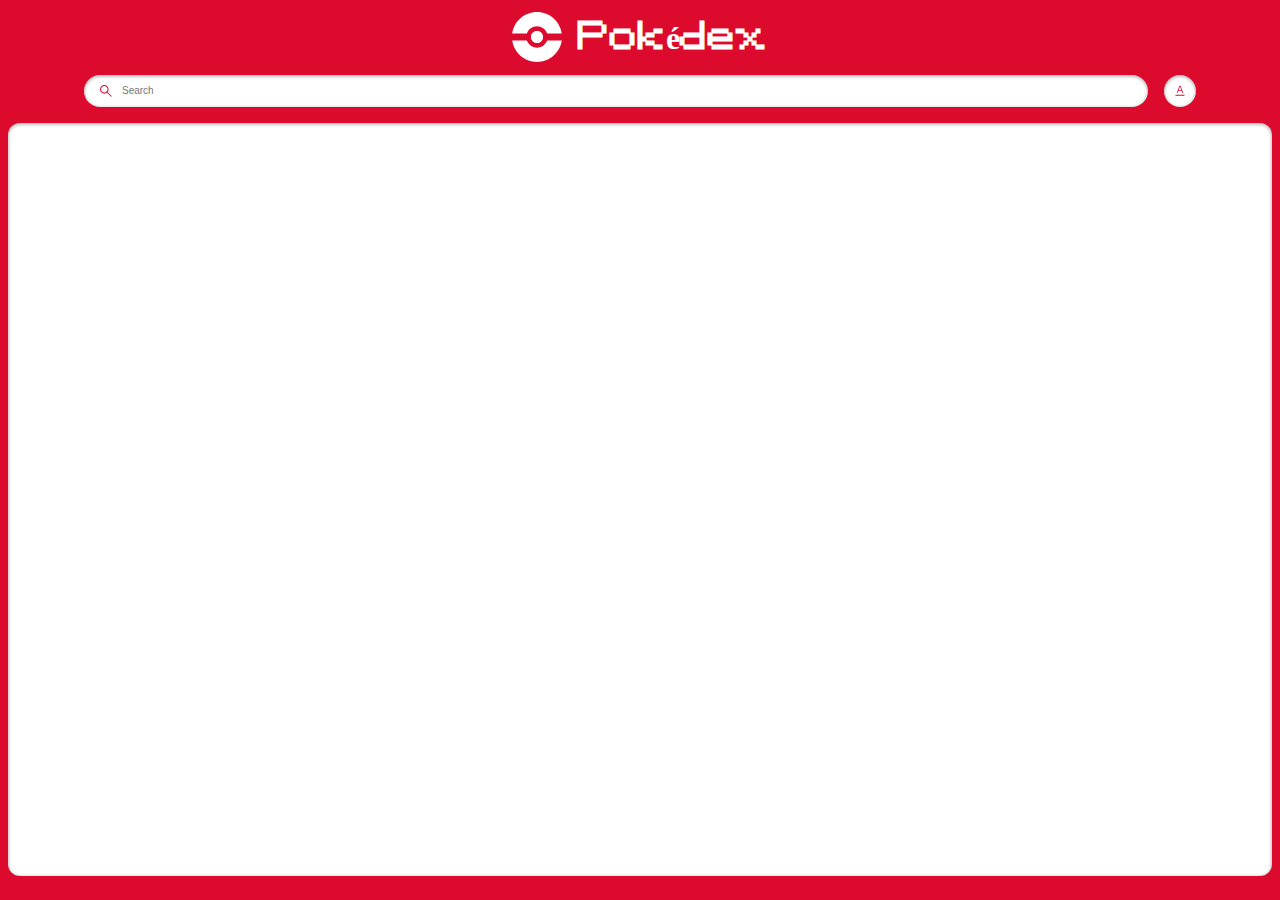
<file: index.html>
<!DOCTYPE html>
<html lang="en">
<head>
    <meta charset="UTF-8">
    <meta name="viewport" content="width=device-width, initial-scale=1.0">
    <title>Pokédex</title>
    <link rel="stylesheet" href="style.css" />
    <script src="./pokemon.js" defer></script>
    <script src="./search.js" defer></script>
</head>
<body>
    <main class="main">
        <header class="header home">
            <div class="container">
                <div class="logo-wrapper">
                    <img src="./assets/pokeball.svg" alt="pokeball">
                    <h1>Pokédex</h1>
                </div>
                <div class="search-wrapper">
                    <div class="search-wrap">
                        <img src="./assets/search.svg" alt="search icon" class="search-icon">
                        <input type="text" class="search-input body3-fonts" placeholder="Search" id="search-input">
                        <img src="./assets/cross.svg" alt="cross icon" class="search-close-icon" id="search-close-icon">
                    </div>
                    <div class="sort-wrapper">
                        <div class="sort-wrap">
                            <img src="./assets/sorting.svg" alt="sorting" class="sort-icon" id="sort-icon">
                        </div>
                        <div class="filter-wrapper">
                            <p class="body2-fonts">Sort by:</p>
                            <div class="filter-wrap">
                                <div>
                                    <input type="radio" id="all" name="filters" value="all" checked/>
                                    <label for="all" class="body3-fonts">All</label>
                                </div>
                                <div>
                                    <input type="radio" id="number" name="filters" value="number"/>
                                    <label for="number" class="body3-fonts">Number</label>
                                </div>
                                <div>
                                    <input type="radio" id="name" name="filters" value="name"/>
                                    <label for="name" class="body3-fonts">Name</label>
                                </div>
                                <div>
                                    <input type="radio" id="type" name="filters" value="type"/>
                                    <label for="type" class="body3-fonts">Type</label>
                                </div>
                            </div>
                        </div>
                    </div>
                </div>
            </div>
        </header>
        <section class="pokemon-list">
            <div class="container">
                <div class="list-wrapper"></div>
            </div>
            <div id="not-found-message">Pokémon not found</div>
        </section>
    </main>
</body>
</html>
</file>
<file: style.css>
:root {
  --identity-primary: #dc0a2d;

  --grayscale-dark: #212121;
  --grayscale-medium: #666666;
  --grayscale-light: #e0e0e0;
  --grayscale-background: #efefef;
  --grayscale-white: #ffffff;

  --headline-font-size: 24px;
  --body1-font-size: 14px;
  --body2-font-size: 12px;
  --body3-font-size: 10px;
  --subtitle1-font-size: 14px;
  --subtitle2-font-size: 12px;
  --subtitle3-font-size: 10px;
  --caption-font-size: 8px;

  --headline-line-height: 32px;
  --common-line-height: 16px;
  --caption-line-height: 12px;

  --font-weight-regular: 400;
  --font-weight-bold: 700;

  --drop-shadow: 0px 1px 3px 1px rgba(0, 0, 0, 0.2);
  --drop-shadow-hover: 0px 3px 12px 3px rgba(0, 0, 0, 0.2);
  --drop-shadow-inner: 0px 1px 3px 1px rgba(0, 0, 0, 0.25) inset;
}

h2,
h3,
h4,
.body1-fonts,
.body2-fonts,
.body3-fonts {
  line-height: var(--common-line-height);
}

h1 {
  font-size: var(--headline-font-size);
  line-height: var(--headline-line-height);
}

h2 {
  font-size: var(--subtitle1-font-size);
}

h3 {
  font-size: var(--subtitle2-font-size);
}

h4 {
  font-size: var(--subtitle3-font-size);
}

.body1-fonts {
  font-size: var(--body1-font-size);
}

.body2-fonts {
  font-size: var(--body2-font-size);
}

.body3-fonts {
  font-size: var(--body3-font-size);
}

.caption-fonts {
  font-size: var(--caption-font-size);
  line-height: var(--caption-line-height);
}

input:focus-visible {
  outline: 0;
}

.featured-img a.arrow.hidden {
  display: none;
}

@font-face {
  font-family:"Pokemon Generation 1 Regular";
  src:url("./assets/fonts/pokemon_generation_1.eot") format("eot"),url("./assets/fonts/pokemon_generation_1.woff") format("woff"),url("./assets/fonts/pokemon_generation_1.ttf") format("truetype"),url("./assets/fonts/pokemon_generation_1.svg#Pokemon-Generation-1") format("svg");
  font-weight:normal;
  font-style:normal;
}


body {
  font-family: 'Pokemon Generation 1 Regular', cursive;
  margin: 0;
  height: 100vh;
  width: 100vw;
  box-sizing: border-box;
  /*font-family: "Poppins", sans-serif;*/
}

.main {
  margin: 0;
  padding: 0;
  background-color: var(--identity-primary);
  height: 100vh;
  width: 100vw;
  display: flex;
  flex-direction: column;
  align-items: center;
  gap: 1rem;
}

.header.home {
  width: 90%;
}

.container {
  display: flex;
  flex-direction: column;
  align-items: center;
  max-width: 1200px;
  margin: 0 auto;
  padding: 0 20px;
}

.header-home {
  display: flex;
  justify-content: center;
  align-items: center;
  padding: 10px 0;
}

.logo-wrapper {
  display: flex;
  align-items: center;
  justify-content: center;
  gap: 16px;
}

.logo-wrapper > h1 {
  color: var(--grayscale-white);
  margin: 1; /* Ensure there's no margin affecting centering */
  font-size: 2rem;
}

.logo-wrapper > img {
  max-width: 50px;
  width: 50px;
  height: auto;
}

.search-wrapper,
.search-wrap {
  display: flex;
  align-items: center;
  width: 100%;
  gap: 16px;
}

.search-wrap {
  position: relative;
  background-color: var(--grayscale-white);
  border-radius: 16px;
  box-shadow: var(--drop-shadow-inner);
  height: 32px;
  gap: 8px;
}

.search-icon {
  margin-left: 16px;
}

.search-wrap svg path {
  fill: var(--identity-primary);
}

.search-wrap > input {
  width: 60%;
  border: none;
}

.sort-wrapper {
  position: relative;
}

.sort-wrap {
  background-color: var(--grayscale-white);
  border-radius: 100%;
  min-width: 2rem;
  min-height: 2rem;
  box-shadow: var(--drop-shadow-inner);
  display: flex;
  align-items: center;
  justify-content: center;
  position: relative;
}

.search-close-icon {
  position: absolute;
  right: 1rem;
  display: none;
  cursor: pointer;
}

.search-close-icon-visible {
  display: block;
}

.filter-wrapper {
  position: absolute;
  background: var(--identity-primary);
  border: 4px solid var(--identity-primary);
  border-top: 0;
  border-radius: 12px;
  padding: 0px 4px 4px 4px;
  right: 0px;
  box-shadow: var(--drop-shadow-hover);
  min-width: 113px;
  top: 40px;
  display: none;
  z-index: 5000;
}

.filter-wrapper-open {
  display: block;
}

.filter-wrapper-overlay .main::before {
  background-color: rgba(0, 0, 0, 0.4);
  width: 100%;
  height: 100%;
  position: absolute;
  left: 0;
  right: 0;
  top: 0;
  bottom: 0;
  z-index: 2;
}

.filter-wrapper > .body2-fonts {
  color: var(--grayscale-white);
  font-weight: var(--font-weight-bold);
  padding: 16px 20px;
}

.filter-wrap {
  background-color: var(--grayscale-white);
  box-shadow: var(--drop-shadow-inner);
  padding: 16px 20px;
  border-radius: 8px;
}

.filter-wrap > div {
  display: flex;
  align-items: center;
  gap: 8px;
  margin-bottom: 16px;
}

.filter-wrap > div:last-child {
  margin-bottom: 0px;
}

.filter-wrap input {
  accent-color: var(--identity-primary);
}

.pokemon-list {
  background-color: var(--grayscale-white);
  box-shadow: var(--drop-shadow-inner);
  border-radius: 0.75rem;
  min-height: calc(85.5% - 1rem);
  width: calc(100% - 1rem);
  max-height: 100px;
  overflow-y: auto;
}

.list-wrapper {
  margin: 1rem 0;
  display: flex;
  flex-wrap: wrap;
  align-items: center;
  justify-content: center;
  gap: 20px;
}

.list-item {
  border-radius: 8px;
  box-shadow: var(--drop-shadow);
  background-color: var(--grayscale-white);
  width: 8.85rem;
  height: 8.85rem;
  text-align: center;
  text-decoration: none;
  cursor: pointer;
  flex: 1 1 calc(25% - 20px); /* Responsive: four columns */
  transition: transform 0.3s ease;
}

.list-item:hover {
  transform: scale(1.05);
}


.list-item .number-wrap {
  min-height: 16px;
  text-align: right;
  padding: 0 8px;
  color: var(--grayscale-medium);
}

.list-item .name-wrap {
  border-radius: 7px;
  background-color: var(--grayscale-background);
  padding: 24px 8px 4px 8px;
  color: var(--grayscale-dark);
  margin-top: -18px;
}

.list-item .img-wrap {
  width: 72px;
  height: 72px;
  margin: auto;
}

.list-item .img-wrap img {
  top: 0;
  left: 0;
  width: 100%;
  height: 100%;
  object-fit: contain;
}

/* detail page */

.detail-main .header {
  padding: 20px 20px 24px 20px;
  position: relative;
  z-index: 2;
}

.detail-main .header-wrapper {
  display: flex;
  align-items: center;
  justify-content: space-between;
  column-gap: 15px;
}

.detail-main .header-wrap {
  display: flex;
  align-items: center;
  column-gap: 8px;
}

.detail-main .back-btn-wrap {
  max-height: 32px;
}

.detail-main .back-btn-wrap path,
.detail-main .header-wrapper p,
.detail-main .header-wrapper h1 {
  fill: var(--grayscale-white);
  color: var(--grayscale-white);
}

.detail-main .pokemon-id-wrap p {
  font-weight: var(--font-weight-bold);
}

.detail-img-wrapper {
  width: 200px;
  height: 200px;
  margin: auto;
  position: relative;
  z-index: 3;
}

.detail-img-wrapper img {
  width: 100%;
  height: 100%;
}

.detail-card-detail-wrapper {
  border-radius: 8px;
  background-color: var(--grayscale-white);
  box-shadow: var(--drop-shadow-inner);
  padding: 56px 20px 20px 20px;
  margin-top: -50px;
  display: flex;
  flex-direction: column;
  position: relative;
  z-index: 2;
}

.power-wrapper {
  display: flex;
  justify-content: center;
  align-items: center;
  flex-wrap: wrap;
  gap: 16px;
}

.power-wrapper > p {
  border-radius: 10px;
  padding: 2px 8px;
  font-weight: var(--font-weight-bold);
  color: var(--grayscale-white);
  text-transform: capitalize;
  background-color: #74cb48;
}

.pokemon-detail.abilities p {
  text-transform: capitalize;
  word-break: break-all;
}

.list-item .name-wrap p {
  text-transform: capitalize;
}

.detail-card-detail-wrapper .about-text {
  font-weight: var(--font-weight-bold);
  text-align: center;
}

.pokemon-detail-wrapper {
  display: flex;
  align-items: flex-end;
}

.pokemon-detail-wrapper .pokemon-detail-wrap {
  flex: 1;
  text-align: center;
  position: relative;
}

.pokemon-detail-wrap:before {
  content: "";
  background-color: var(--grayscale-light);
  width: 1px;
  height: 100%;
  position: absolute;
  right: 0;
  top: 0;
  bottom: 0;
  margin: auto;
}

.pokemon-detail-wrap:last-child::before {
  display: none;
}

.pokemon-detail {
  display: flex;
  justify-content: center;
  align-items: center;
  padding: 8px 20px;
  gap: 8px;
}

.pokemon-detail-wrapper {
  min-height: 76px;
}

.pokemon-detail.abilities {
  flex-direction: column;
  gap: 0;
  align-items: center;
  padding: 8px 5px;
}

.pokemon-detail-wrap > .caption-fonts {
  color: var(--grayscale-medium);
}

.pokemon-detail-wrap .straighten {
  transform: rotate(90deg);
}

.detail-card-detail-wrapper .pokemon-description {
  color: var(--grayscale-dark);
  text-align: center;
}

.stats-wrapper {
  display: flex;
  flex-direction: column;
}

.stats-wrap {
  display: flex;
  align-items: center;
  justify-content: space-between;
  margin-bottom: 10px;
}

.stats-wrap p {
  color: var(--grayscale-dark);
  margin: 0;
  margin-right: 8px;
  min-width: 19px;
}

.stats-wrap p.stats {
  flex: 0 0 60px;
  text-align: right;
  padding-right: 8px;
  min-width: 35px;
  border-right: 1px solid var(--grayscale-light);
  font-weight: var(--font-weight-bold);
}

.stats-wrap .progress-bar {
  flex: 1;
  border-radius: 4px;
  height: 6px;
  -webkit-appearance: none;
  appearance: none;
}

.stats-wrap .progress-bar::-webkit-progress-bar {
  border-radius: 4px;
}

.stats-wrap .progress-bar::-webkit-progress-value {
  border-radius: 4px;
}

.detail-bg {
  position: absolute;
  z-index: 1;
  right: 8px;
  top: 8px;
  opacity: 0.1;
}

.detail-bg path {
  fill: var(--grayscale-white);
}

div#not-found-message {
  display: none;
  position: absolute;
  left: 50%;
  top: 50%;
  transform: translate(-50%, -50%);
  font-size: 20px;
  font-weight: 600;
}

.arrow img {
  -webkit-filter: brightness(0) grayscale(1) invert(1);
  filter: brightness(0) grayscale(1) invert(1);
  width: 28px;
}

.featured-img {
  position: relative;
}

.featured-img a.arrow {
  display: inline-block;
  position: absolute;
  top: 50%;
  transform: translateY(-50%);
  z-index: 999;
}

.featured-img a.arrow.left-arrow {
  left: -2rem;
}

.featured-img a.arrow.right-arrow {
  right: -2rem;
}

.detail-main.main {
  height: max-content;
  border-color: transparent;
  background-color: transparent;
}
</file>
